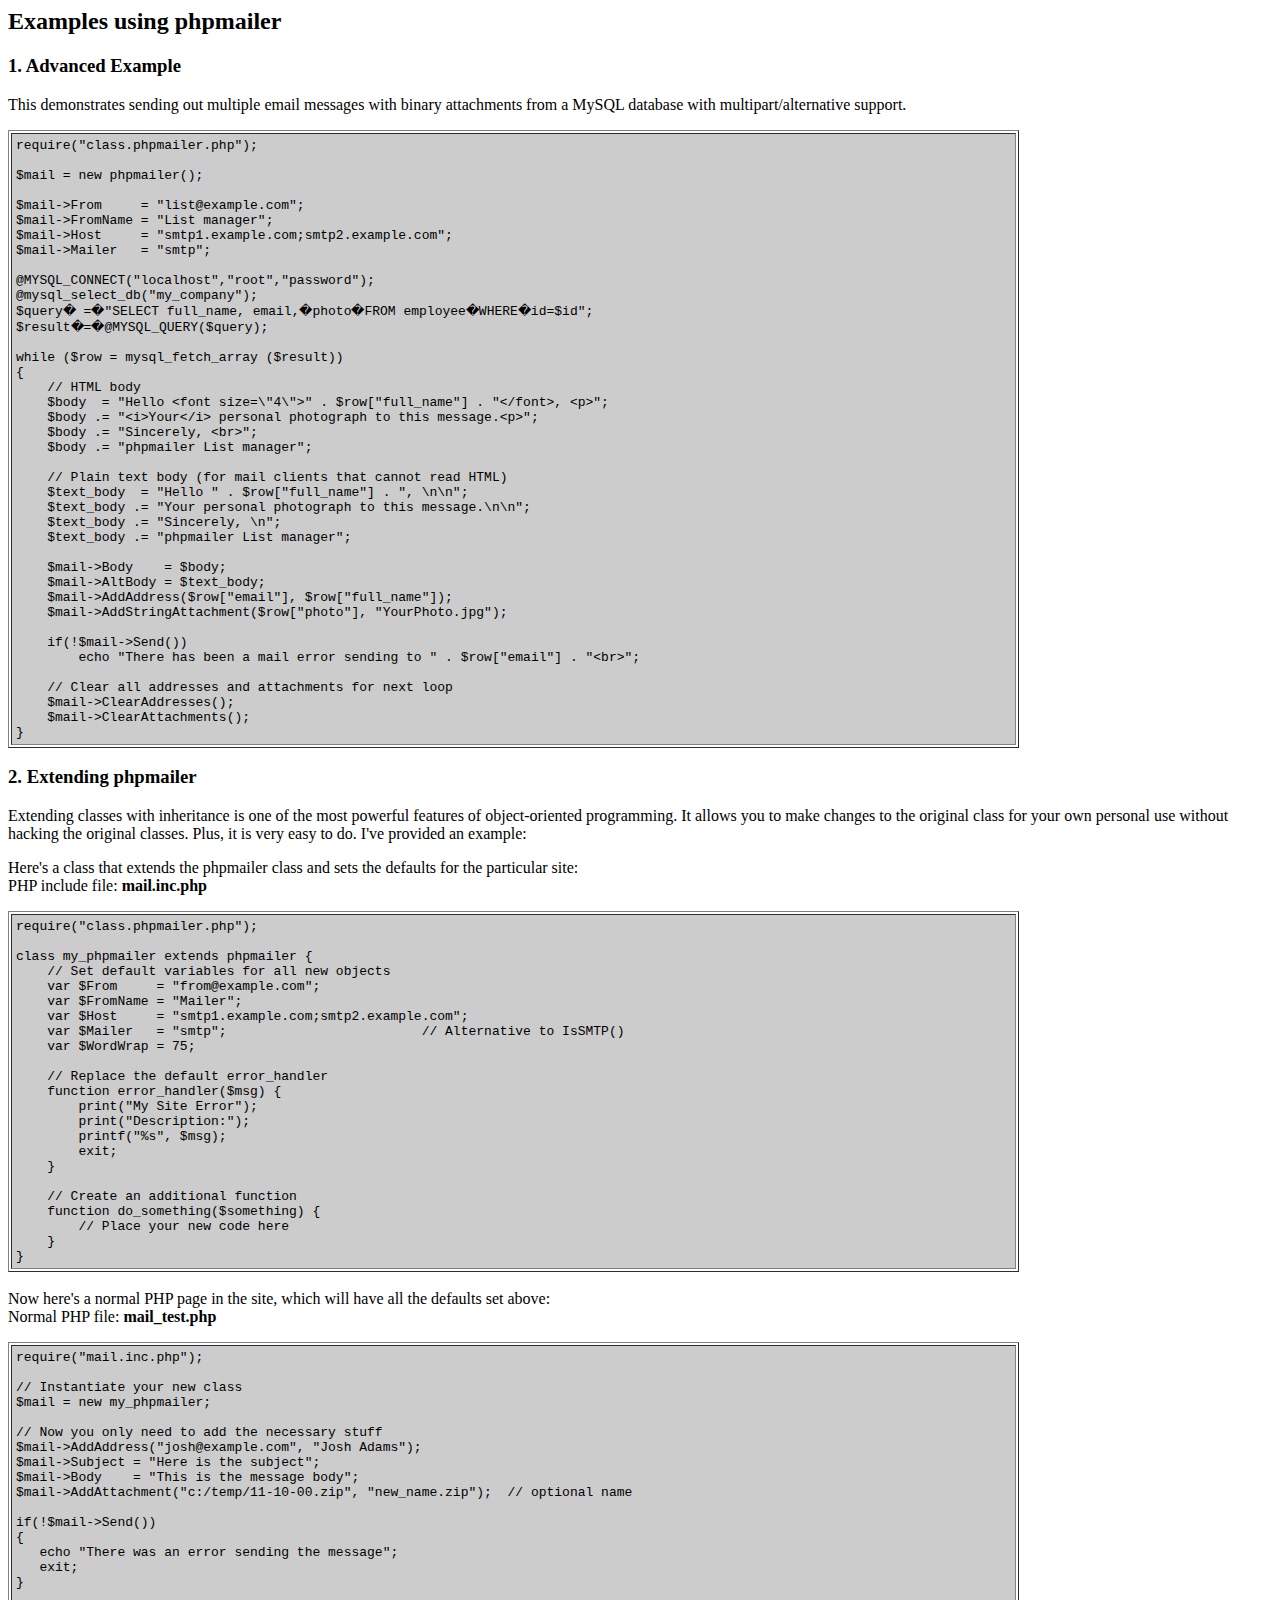
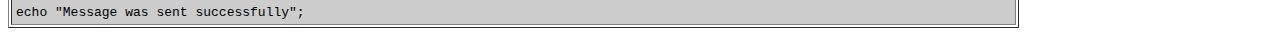
<file: testcode/PHPMailer_v5.1/docs/extending.html>
<html>
<head>
<title>Examples using phpmailer</title>
</head>

<body bgcolor="#FFFFFF">

<h2>Examples using phpmailer</h2>

<h3>1. Advanced Example</h3>
<p>

This demonstrates sending out multiple email messages with binary attachments
from a MySQL database with multipart/alternative support.<p>
<table cellpadding="4" border="1" width="80%">
<tr>
<td bgcolor="#CCCCCC">
<pre>
require("class.phpmailer.php");

$mail = new phpmailer();

$mail->From     = "list@example.com";
$mail->FromName = "List manager";
$mail->Host     = "smtp1.example.com;smtp2.example.com";
$mail->Mailer   = "smtp";

@MYSQL_CONNECT("localhost","root","password");
@mysql_select_db("my_company");
$query� =�"SELECT full_name, email,�photo�FROM employee�WHERE�id=$id";
$result�=�@MYSQL_QUERY($query);

while ($row = mysql_fetch_array ($result))
{
    // HTML body
    $body  = "Hello &lt;font size=\"4\"&gt;" . $row["full_name"] . "&lt;/font&gt;, &lt;p&gt;";
    $body .= "&lt;i&gt;Your&lt;/i&gt; personal photograph to this message.&lt;p&gt;";
    $body .= "Sincerely, &lt;br&gt;";
    $body .= "phpmailer List manager";

    // Plain text body (for mail clients that cannot read HTML)
    $text_body  = "Hello " . $row["full_name"] . ", \n\n";
    $text_body .= "Your personal photograph to this message.\n\n";
    $text_body .= "Sincerely, \n";
    $text_body .= "phpmailer List manager";

    $mail->Body    = $body;
    $mail->AltBody = $text_body;
    $mail->AddAddress($row["email"], $row["full_name"]);
    $mail->AddStringAttachment($row["photo"], "YourPhoto.jpg");

    if(!$mail->Send())
        echo "There has been a mail error sending to " . $row["email"] . "&lt;br&gt;";

    // Clear all addresses and attachments for next loop
    $mail->ClearAddresses();
    $mail->ClearAttachments();
}
</pre>
</td>
</tr>
</table>
<p>

<h3>2. Extending phpmailer</h3>
<p>

Extending classes with inheritance is one of the most
powerful features of object-oriented
programming.  It allows you to make changes to the
original class for your
own personal use without hacking the original
classes.  Plus, it is very
easy to do. I've provided an example:

<p>
Here's a class that extends the phpmailer class and sets the defaults
for the particular site:<br>
PHP include file: <b>mail.inc.php</b>
<p>

<table cellpadding="4" border="1" width="80%">
<tr>
<td bgcolor="#CCCCCC">
<pre>
require("class.phpmailer.php");

class my_phpmailer extends phpmailer {
    // Set default variables for all new objects
    var $From     = "from@example.com";
    var $FromName = "Mailer";
    var $Host     = "smtp1.example.com;smtp2.example.com";
    var $Mailer   = "smtp";                         // Alternative to IsSMTP()
    var $WordWrap = 75;

    // Replace the default error_handler
    function error_handler($msg) {
        print("My Site Error");
        print("Description:");
        printf("%s", $msg);
        exit;
    }

    // Create an additional function
    function do_something($something) {
        // Place your new code here
    }
}
</td>
</tr>
</table>
<br>

Now here's a normal PHP page in the site, which will have all the defaults set
above:<br>
Normal PHP file: <b>mail_test.php</b>
<p>

<table cellpadding="4" border="1" width="80%">
<tr>
<td bgcolor="#CCCCCC">
<pre>
require("mail.inc.php");

// Instantiate your new class
$mail = new my_phpmailer;

// Now you only need to add the necessary stuff
$mail->AddAddress("josh@example.com", "Josh Adams");
$mail->Subject = "Here is the subject";
$mail->Body    = "This is the message body";
$mail->AddAttachment("c:/temp/11-10-00.zip", "new_name.zip");  // optional name

if(!$mail->Send())
{
   echo "There was an error sending the message";
   exit;
}

echo "Message was sent successfully";
</pre>
</td>
</tr>
</table>
</p>

</body>
</html>
</file>
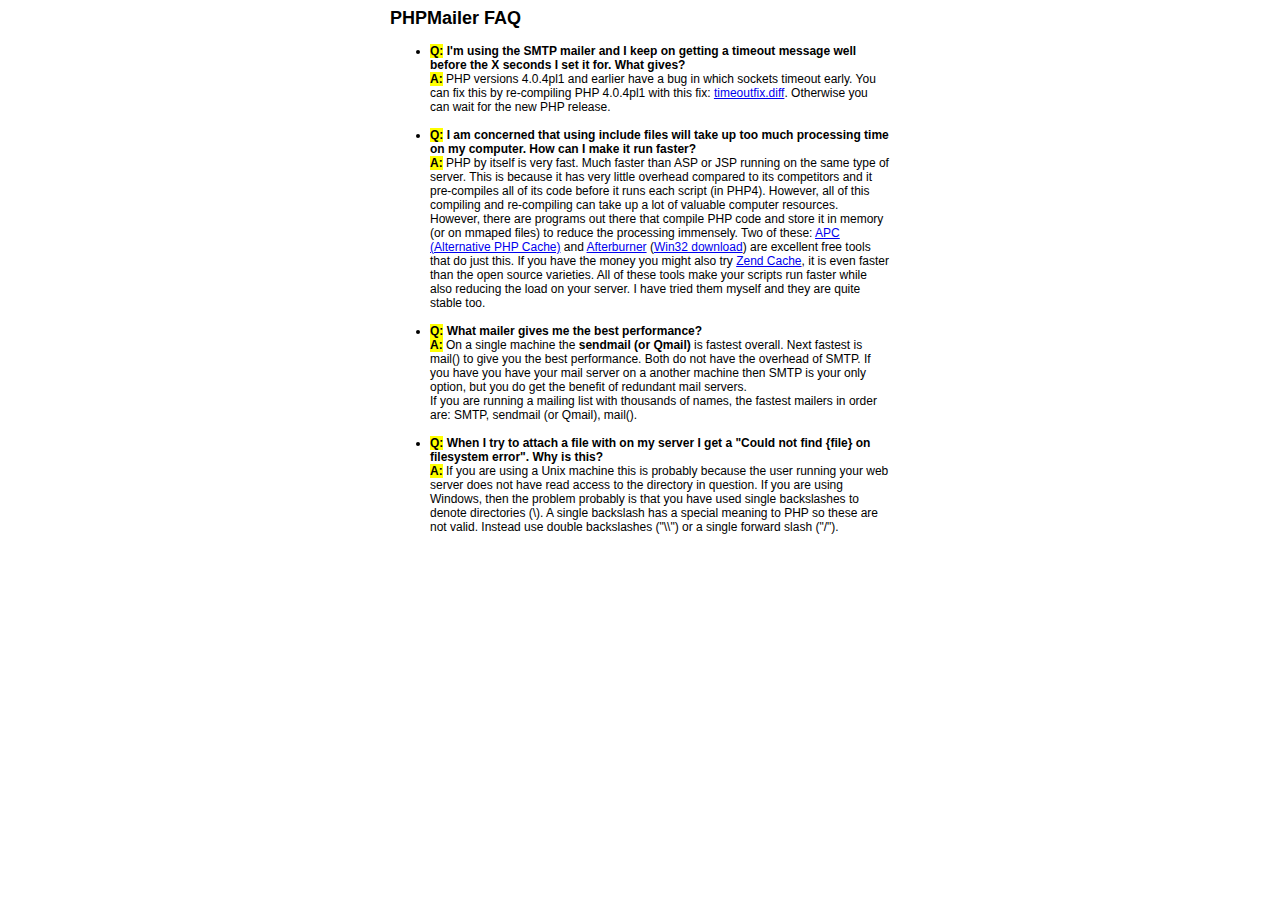
<file: testcode/PHPMailer_v5.1/docs/faq.html>
﻿<html>
<head>
<title>PHPMailer FAQ</title>
<style>
body, p {
  font-family: Arial, Helvetica, sans-serif;
  font-size: 12px;
}
div.width {
  width: 500px;
  text-align: left;
}
</style>
</head>
<body bgcolor="#FFFFFF">
<center>
<div class="width">
<h2>PHPMailer FAQ</h2>
<ul>

  <li><b style="background-color: #FFFF00">Q:</b> <b>I&#039;m using the SMTP mailer and I keep on getting a timeout message
  well before the X seconds I set it for.  What gives?</b><br />
  <b style="background-color: #FFFF00">A:</b> PHP versions 4.0.4pl1 and earlier have a bug in which sockets timeout
  early.  You can fix this by re-compiling PHP 4.0.4pl1 with this fix:
  <a href="timeoutfix.diff">timeoutfix.diff</a>. Otherwise you can wait for the new PHP release.<br /><br /></li>

  <li><b style="background-color: #FFFF00">Q:</b> <b>I am concerned that using include files will take up too much
  processing time on my computer.  How can I make it run faster?</b><br />
  <b style="background-color: #FFFF00">A:</b>  PHP by itself is very fast.  Much faster than ASP or JSP running on
  the same type of server.  This is because it has very little overhead compared
  to its competitors and it pre-compiles all of
  its code before it runs each script (in PHP4).  However, all of
  this compiling and re-compiling can take up a lot of valuable
  computer resources.  However, there are programs out there that compile
  PHP code and store it in memory (or on mmaped files) to reduce the
  processing immensely.  Two of these: <a href="http://apc.communityconnect.com">APC
  (Alternative PHP Cache)</a> and <a href="http://bwcache.bware.it/index.htm">Afterburner</a>
  (<a href="http://www.mm4.de/php4win/mod_php4_win32/">Win32 download</a>)
  are excellent free tools that do just this.  If you have the money
  you might also try <a href="http://www.zend.com">Zend Cache</a>, it is
  even faster than the open source varieties.  All of these tools make your
  scripts run faster while also reducing the load on your server. I have tried
  them myself and they are quite stable too.<br /><br /></li>

  <li><b style="background-color: #FFFF00">Q:</b> <b>What mailer gives me the best performance?</b><br />
  <b style="background-color: #FFFF00">A:</b> On a single machine the <b>sendmail (or Qmail)</b> is fastest overall.
  Next fastest is mail() to give you the best performance. Both do not have the overhead of SMTP.
  If you have you have your mail server on a another machine then
  SMTP is your only option, but you do get the benefit of redundant mail servers.<br />
  If you are running a mailing list with thousands of names, the fastest mailers in order are: SMTP, sendmail (or Qmail), mail().<br /><br /></li>

  <li><b style="background-color: #FFFF00">Q:</b> <b>When I try to attach a file with on my server I get a
  "Could not find {file} on filesystem error".  Why is this?</b><br />
  <b style="background-color: #FFFF00">A:</b> If you are using a Unix machine this is probably because the user
  running your web server does not have read access to the directory in question.  If you are using Windows,
  then the problem probably is that you have used single backslashes to denote directories (\).
  A single backslash has a special meaning to PHP so these are not
  valid.  Instead use double backslashes ("\\") or a single forward
  slash ("/").<br /><br /></li>

</ul>

</div>
</center>

</body>
</html>
</file>
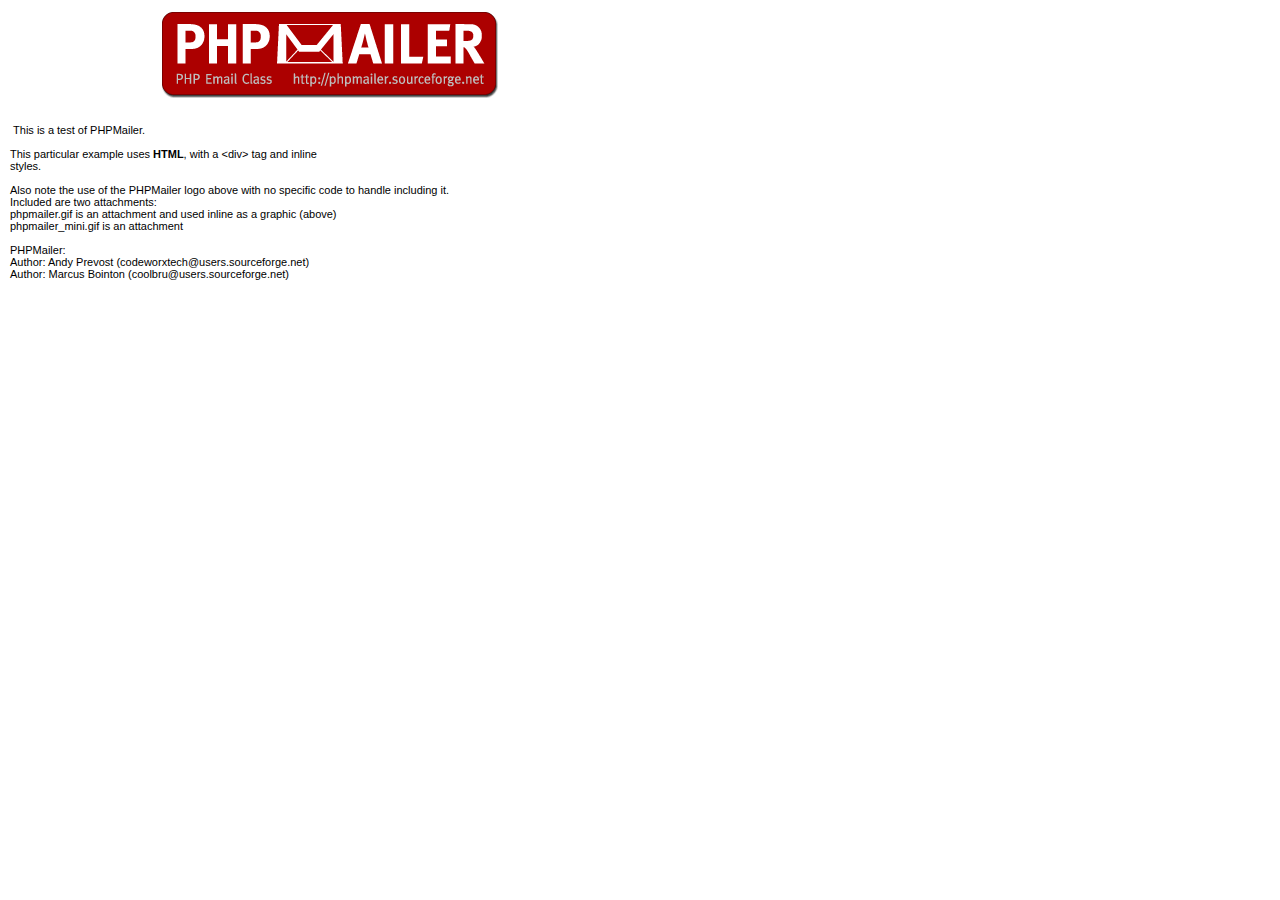
<file: testcode/PHPMailer_v5.1/examples/contents.html>
<body style="margin: 10px;">
<div style="width: 640px; font-family: Arial, Helvetica, sans-serif; font-size: 11px;">
<div align="center"><img src="images/phpmailer.gif" style="height: 90px; width: 340px"></div><br>
<br>
&nbsp;This is a test of PHPMailer.<br>
<br>
This particular example uses <strong>HTML</strong>, with a &lt;div&gt; tag and inline<br>
styles.<br>
<br>
Also note the use of the PHPMailer logo above with no specific code to handle
including it.<br />
Included are two attachments:<br />
phpmailer.gif is an attachment and used inline as a graphic (above)<br />
phpmailer_mini.gif is an attachment<br />
<br />
PHPMailer:<br />
Author: Andy Prevost (codeworxtech@users.sourceforge.net)<br />
Author: Marcus Bointon (coolbru@users.sourceforge.net)<br />
</div>
</body>
</file>
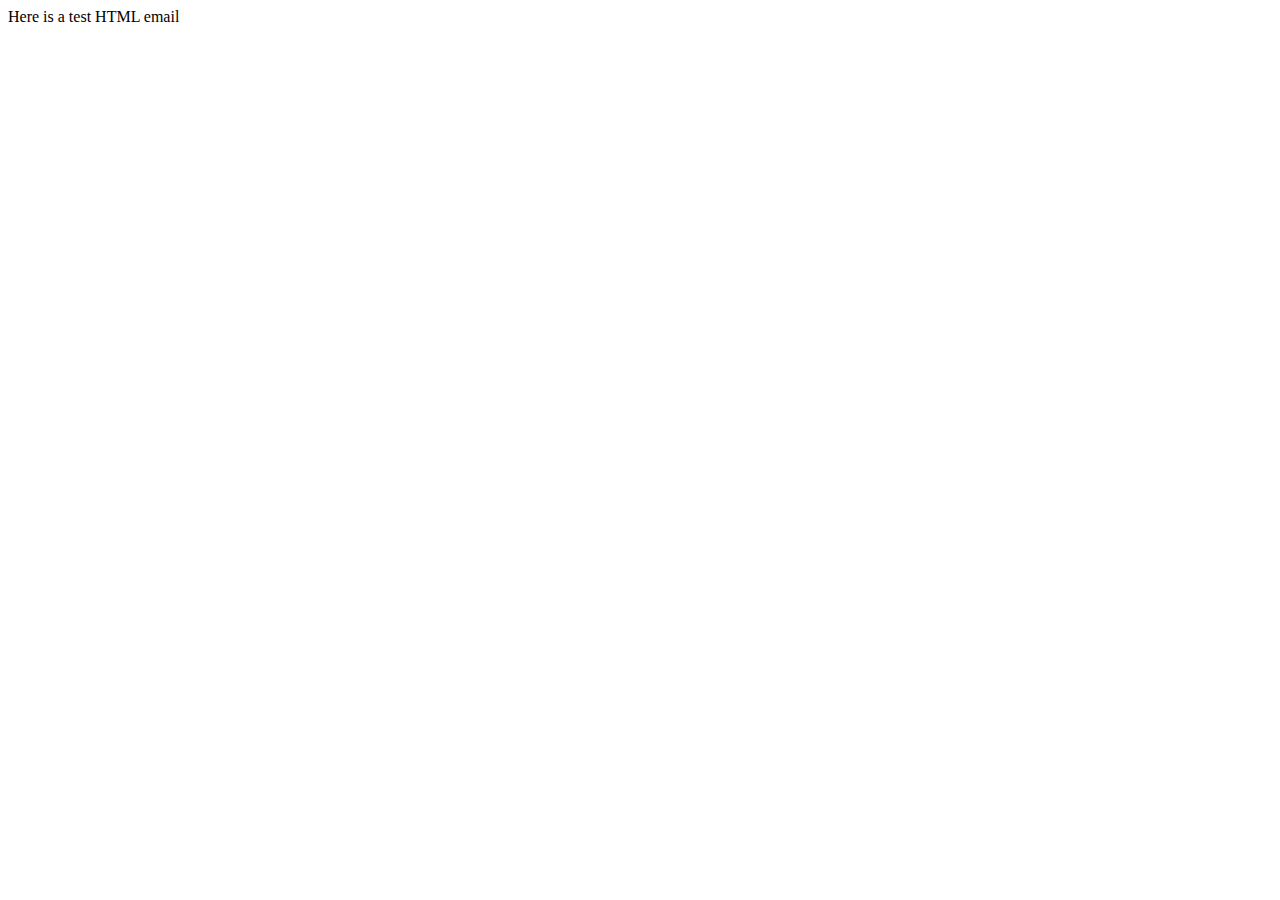
<file: testcode/PHPMailer_v5.1/test/contents.html>
<!DOCTYPE HTML PUBLIC "-//W3C//DTD HTML 4.01 Transitional//EN">
<html>
  <head>
    <title>Email test</title>
    <meta http-equiv="Content-Type" content="text/html; charset=UTF-8">
  </head>
  <body>
	<p>Here is a test HTML email</p>
  </body>
</html>
</file>
